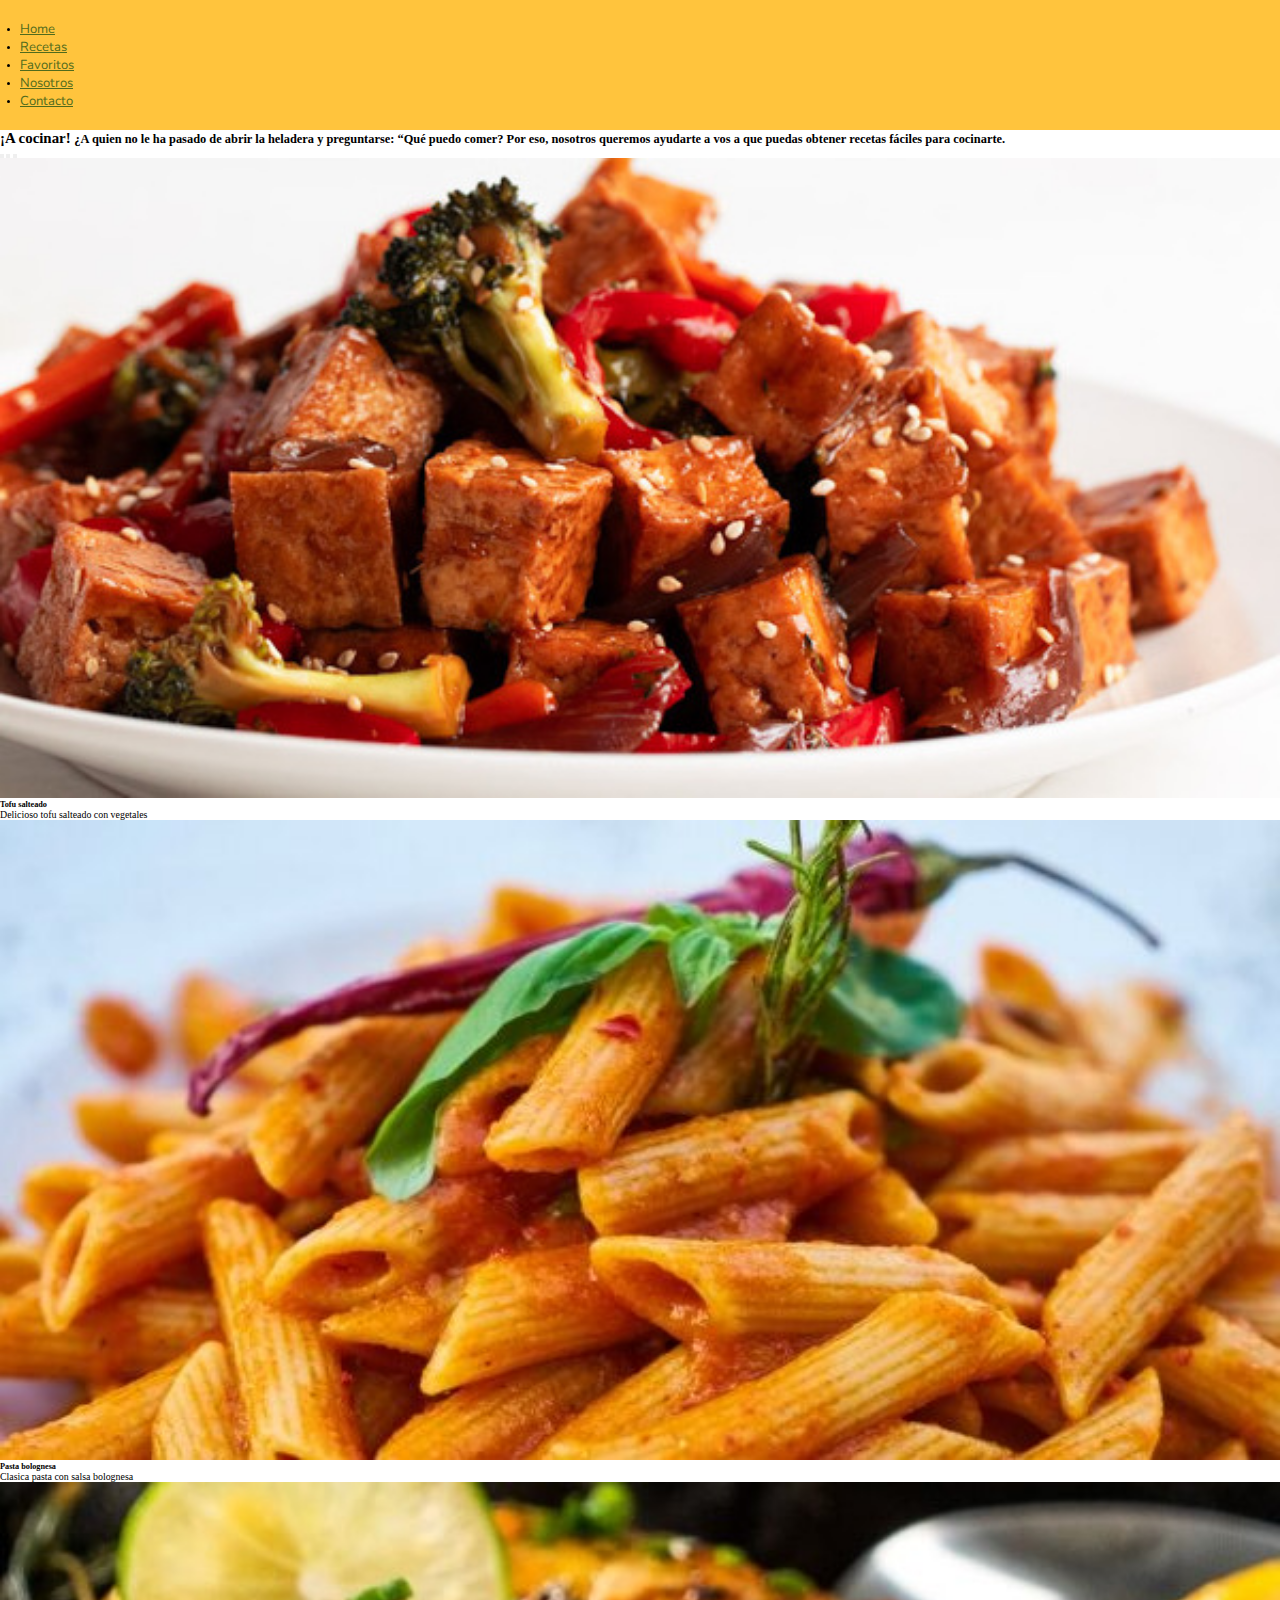
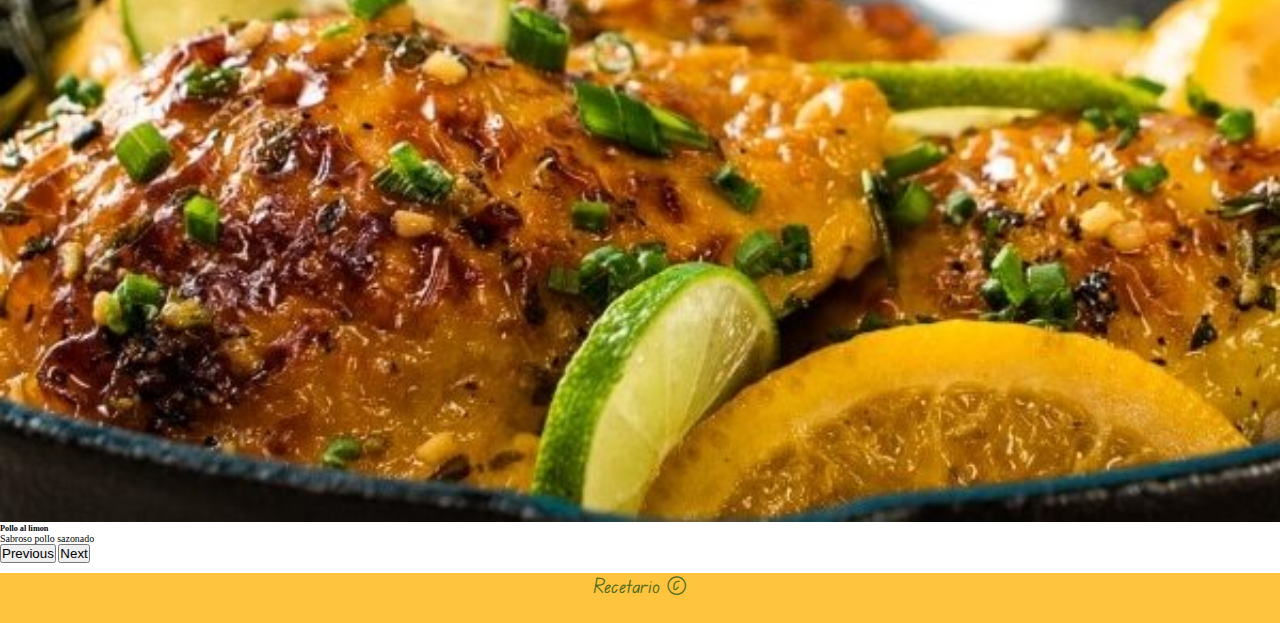
<file: index.html>
<!DOCTYPE html>
<html lang="es">

<head>
    <meta charset="UTF-8">
    <meta http-equiv="X-UA-Compatible" content="IE=edge">
    <meta name="viewport" content="width=device-width, initial-scale=1.0">
    <meta name="description" content="recetas faciles y para todos los gustos">
    <meta name="keywords" content="recetas, comidas, alimentos, carnes, veggies, vegetarian,">
    <link rel="stylesheet" href="./estilos/style.css">
    <link href="https://cdn.jsdelivr.net/npm/bootstrap@5.2.0-beta1/dist/css/bootstrap.min.css" rel="stylesheet"
        integrity="sha384-0evHe/X+R7YkIZDRvuzKMRqM+OrBnVFBL6DOitfPri4tjfHxaWutUpFmBp4vmVor" crossorigin="anonymous">
    <title>Recetario</title>
</head>

<body>
    <header class="container-fluid">
        <nav>
            <ul class="nav justify-content-end">
                <li class="nav-item">
                    <a class="nav-link active" aria-current="page" href="./index.html">Home</a>
                </li>
                <li class="nav-item">
                    <a class="nav-link" href="./secciones/recetas.html">Recetas</a>
                </li>
                <li class="nav-item">
                    <a class="nav-link" href="./secciones/favoritos.html">Favoritos</a>
                </li>
                <li class="nav-item">
                    <a class="nav-link" href="./secciones/nosotros.html">Nosotros</a>
                </li>
                <li class="nav-item">
                    <a class="nav-link" href="./secciones/contacto.html">Contacto</a>
                </li>
            </ul>
        </nav>
    </header>
    <section class="container-fluid">
        <h2 class="tituloHome">
            ¡A cocinar!
         <small class="text-muted">¿A quien no le ha pasado de abrir la heladera y preguntarse: “Qué puedo comer?
          Por eso, nosotros queremos ayudarte a vos a que puedas obtener recetas fáciles para cocinarte.</small>
        </h2>
    </section>
    <main>
        <div class="container-sm mt-2 mb-2">
            <div id="carouselExampleCaptions" class="carousel slide" data-bs-ride="false">
                <div class="carousel-indicators">
                    <button type="button" data-bs-target="#carouselExampleCaptions" data-bs-slide-to="0" class="active"
                        aria-current="true" aria-label="Slide 1"></button>
                    <button type="button" data-bs-target="#carouselExampleCaptions" data-bs-slide-to="1"
                        aria-label="Slide 2"></button>
                    <button type="button" data-bs-target="#carouselExampleCaptions" data-bs-slide-to="2"
                        aria-label="Slide 3"></button>
                </div>
                <div class="carousel-inner">
                    <div class="carousel-item active">
                        <img src="./img/tofu.jpg" class="d-block w-100" alt="...">
                        <div class="carousel-caption d-none d-md-block">
                            <h5>Tofu salteado</h5>
                            <p>Delicioso tofu salteado con vegetales</p>
                        </div>
                    </div>
                    <div class="carousel-item">
                        <img src="./img/pasta.jpeg" class="d-block w-100" alt="...">
                        <div class="carousel-caption d-none d-md-block">
                            <h5>Pasta bolognesa</h5>
                            <p>Clasica pasta con salsa bolognesa</p>
                        </div>
                    </div>
                    <div class="carousel-item">
                        <img src="./img/polloLimon.jpg" class="d-block w-100" alt="...">
                        <div class="carousel-caption d-none d-md-block">
                            <h5>Pollo al limon</h5>
                            <p>Sabroso pollo sazonado</p>
                        </div>
                    </div>
                </div>
                <button class="carousel-control-prev" type="button" data-bs-target="#carouselExampleCaptions"
                    data-bs-slide="prev">
                    <span class="carousel-control-prev-icon" aria-hidden="true"></span>
                    <span class="visually-hidden">Previous</span>
                </button>
                <button class="carousel-control-next" type="button" data-bs-target="#carouselExampleCaptions"
                    data-bs-slide="next">
                    <span class="carousel-control-next-icon" aria-hidden="true"></span>
                    <span class="visually-hidden">Next</span>
                </button>
            </div>
        </div>

    </main>

    <footer>
        <div class="footer">
            <p>Recetario &copy;</p>
        </div>
    </footer>


    <script src="https://cdn.jsdelivr.net/npm/@popperjs/core@2.11.5/dist/umd/popper.min.js"
        integrity="sha384-Xe+8cL9oJa6tN/veChSP7q+mnSPaj5Bcu9mPX5F5xIGE0DVittaqT5lorf0EI7Vk" crossorigin="anonymous">
    </script>
    <script src="https://cdn.jsdelivr.net/npm/bootstrap@5.2.0-beta1/dist/js/bootstrap.min.js"
        integrity="sha384-kjU+l4N0Yf4ZOJErLsIcvOU2qSb74wXpOhqTvwVx3OElZRweTnQ6d31fXEoRD1Jy" crossorigin="anonymous">
    </script>
</body>

</html>
</file>
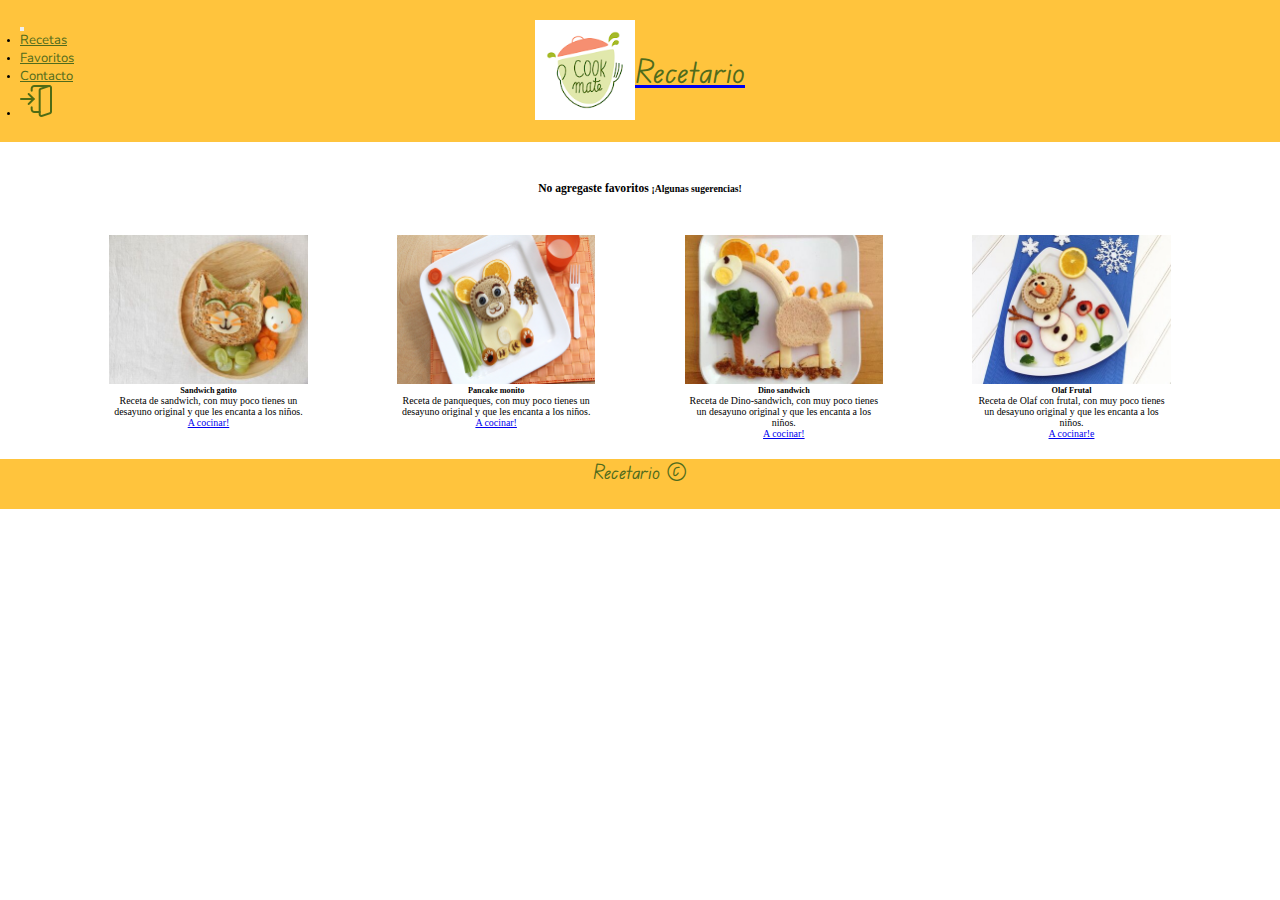
<file: secciones/favoritos.html>
<!DOCTYPE html>
<html lang="es">

<head>
    <meta charset="UTF-8">
    <meta http-equiv="X-UA-Compatible" content="IE=edge">
    <meta name="viewport" content="width=device-width, initial-scale=1.0">
    <meta name="description" content="recetas faciles y para todos los gustos">
    <meta name="keywords" content="recetas, favoritas, mas buscadas, cocina">
    <link rel="stylesheet" href="../estilos/style.css">
    <link href="https://cdn.jsdelivr.net/npm/bootstrap@5.2.0-beta1/dist/css/bootstrap.min.css" rel="stylesheet"
        integrity="sha384-0evHe/X+R7YkIZDRvuzKMRqM+OrBnVFBL6DOitfPri4tjfHxaWutUpFmBp4vmVor" crossorigin="anonymous">
    <title>Favoritos</title>
</head>

<body class="d-flex flex-column min-vh-100">
    <header>
        <nav class="navbar navbar-expand-md ">
            <div class="container-fluid">
                <a class="navbar-brand abs" href="../index.html">
                    <img class="img-logo" src="../img/logo.png" />
                    <p class="navbar-title">Recetario</p>
                </a>
                <button class="navbar-toggler ms-auto" type="button" data-bs-toggle="collapse"
                    data-bs-target="#collapseNavbar">
                    <span class="navbar-toggler-icon"></span>
                </button>
                <div class="navbar-collapse collapse" id="collapseNavbar">
                    <ul class="navbar-nav ms-auto">
                        <li class="nav-item">
                            <a class="nav-link" href="./recetas.html">Recetas</a>
                        </li>
                        <li class="nav-item">
                            <a class="nav-link" href="./favoritos.html">Favoritos</a>
                        </li>
                        <li class="nav-item">
                            <a class="nav-link" href="./contacto.html">Contacto</a>
                        </li>
                        <li class="nav-item">
                            <a class="nav-link" href="./registrate.html">
                                <img class="img-nav-icon" src="../img/login.png" />
                            </a>

                        </li>
                    </ul>
                </div>
            </div>
        </nav>
    </header>
    <main>
        <h3 class="text-favoritos">
            No agregaste favoritos
            <small class="text-muted">¡Algunas sugerencias!</small>
        </h3>
        <div class="container-favoritos">
            <div class="card" style="width: 20rem;">
                <img src="../img/gatito.jpg" class="card-img-top" alt="sandwich gatito">
                <div class="card-body">
                    <h5 class="card-title">Sandwich gatito</h5>
                    <p class="card-text">Receta de sandwich, con muy poco tienes un desayuno original y que les encanta
                        a los niños.</p>
                    <a href="#" class="btn btn-success">A cocinar!</a>
                </div>
            </div>
            <div class="card" style="width: 20rem;">
                <img src="../img/monito.jpg" class="card-img-top" alt="Panqueque monito">
                <div class="card-body">
                    <h5 class="card-title">Pancake monito</h5>
                    <p class="card-text">Receta de panqueques, con muy poco tienes un desayuno original y que les
                        encanta a los niños.</p>
                    <a href="#" class="btn btn-success">A cocinar!</a>
                </div>
            </div>
            <div class="card" style="width: 20rem;">
                <img src="../img/dino.jpg" class="card-img-top" alt="Dino sandwich">
                <div class="card-body">
                    <h5 class="card-title">Dino sandwich</h5>
                    <p class="card-text">Receta de Dino-sandwich, con muy poco tienes un desayuno original y que les
                        encanta a los niños.</p>
                    <a href="#" class="btn btn-success">A cocinar!</a>
                </div>
            </div>
            <div class="card" style="width: 20rem;">
                <img src="../img/olaf.jpg" class="card-img-top" alt="Olaf Frutal">
                <div class="card-body">
                    <h5 class="card-title">Olaf Frutal</h5>
                    <p class="card-text">Receta de Olaf con frutal, con muy poco tienes un desayuno original y que les
                        encanta a los niños.</p>
                    <a href="#" class="btn btn-success">A cocinar!e</a>
                </div>
            </div>
        </div>


    </main>

    <footer class="footer mt-auto">
        <div>
            <p>Recetario &copy;</p>
        </div>
    </footer>

    <script src="https://cdn.jsdelivr.net/npm/@popperjs/core@2.11.5/dist/umd/popper.min.js"
        integrity="sha384-Xe+8cL9oJa6tN/veChSP7q+mnSPaj5Bcu9mPX5F5xIGE0DVittaqT5lorf0EI7Vk" crossorigin="anonymous">
    </script>
    <script src="https://cdn.jsdelivr.net/npm/bootstrap@5.2.0-beta1/dist/js/bootstrap.min.js"
        integrity="sha384-kjU+l4N0Yf4ZOJErLsIcvOU2qSb74wXpOhqTvwVx3OElZRweTnQ6d31fXEoRD1Jy" crossorigin="anonymous">
    </script>
</body>

</html>
</file>
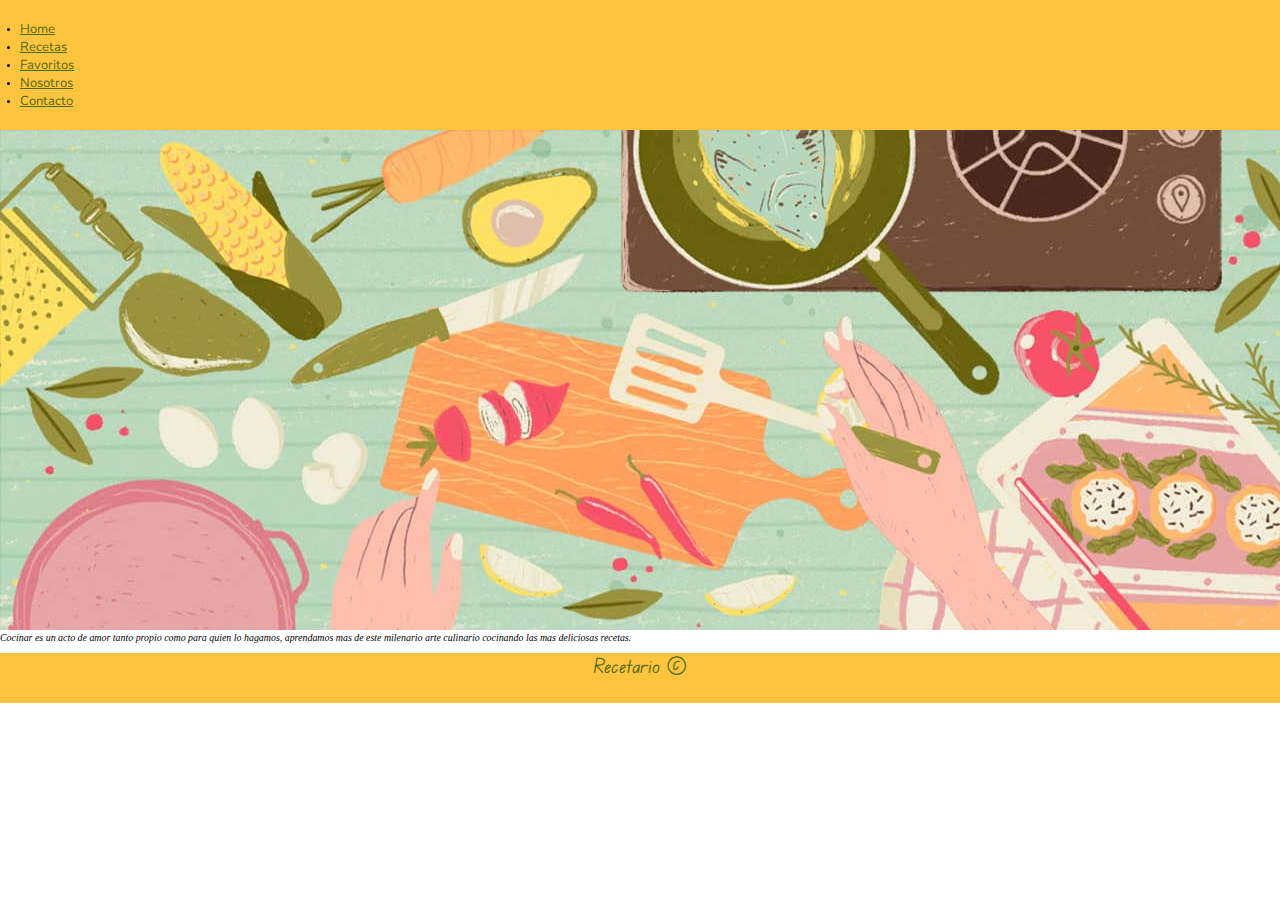
<file: secciones/nosotros.html>
<!DOCTYPE html>
<html lang="es">

<head>
    <meta charset="UTF-8">
    <meta http-equiv="X-UA-Compatible" content="IE=edge">
    <meta name="viewport" content="width=device-width, initial-scale=1.0">
    <meta name="description" content="recetas faciles y para todos los gustos">
    <meta name="keywords" content="recetas, familia, facilidad">
    <link rel="stylesheet" href="../estilos/style.css">
    <link href="https://cdn.jsdelivr.net/npm/bootstrap@5.2.0-beta1/dist/css/bootstrap.min.css" rel="stylesheet"
        integrity="sha384-0evHe/X+R7YkIZDRvuzKMRqM+OrBnVFBL6DOitfPri4tjfHxaWutUpFmBp4vmVor" crossorigin="anonymous">
    <title>Nosotros</title>
</head>

<body>
    <header class="container-fluid">
        <nav>
            <ul class="nav justify-content-end">
                <li class="nav-item">
                    <a class="nav-link active" aria-current="page" href="../index.html">Home</a>
                </li>
                <li class="nav-item">
                    <a class="nav-link" href="recetas.html">Recetas</a>
                </li>
                <li class="nav-item">
                    <a class="nav-link" href="favoritos.html">Favoritos</a>
                </li>
                <li class="nav-item">
                    <a class="nav-link" href="nosotros.html">Nosotros</a>
                </li>
                <li class="nav-item">
                    <a class="nav-link" href="contacto.html">Contacto</a>
                </li>
            </ul>
        </nav>
    </header>
    <main>
        <div class="container-sm nosotros">
            <img src="../img/fondonosotros.jpg" class="img-fluid" alt="fondo cocina">
            <p><em>Cocinar es un acto de amor tanto propio como para quien lo hagamos, aprendamos mas de este milenario arte culinario cocinando las mas deliciosas recetas.</em></p>
        </div>
    </main>
    <footer>
        <div class="footer">
            <p>Recetario &copy;</p>
        </div>
    </footer>
    <script src="https://cdn.jsdelivr.net/npm/@popperjs/core@2.11.5/dist/umd/popper.min.js"
        integrity="sha384-Xe+8cL9oJa6tN/veChSP7q+mnSPaj5Bcu9mPX5F5xIGE0DVittaqT5lorf0EI7Vk" crossorigin="anonymous">
    </script>
    <script src="https://cdn.jsdelivr.net/npm/bootstrap@5.2.0-beta1/dist/js/bootstrap.min.js"
        integrity="sha384-kjU+l4N0Yf4ZOJErLsIcvOU2qSb74wXpOhqTvwVx3OElZRweTnQ6d31fXEoRD1Jy" crossorigin="anonymous">
    </script>
</body>

</html>
</file>
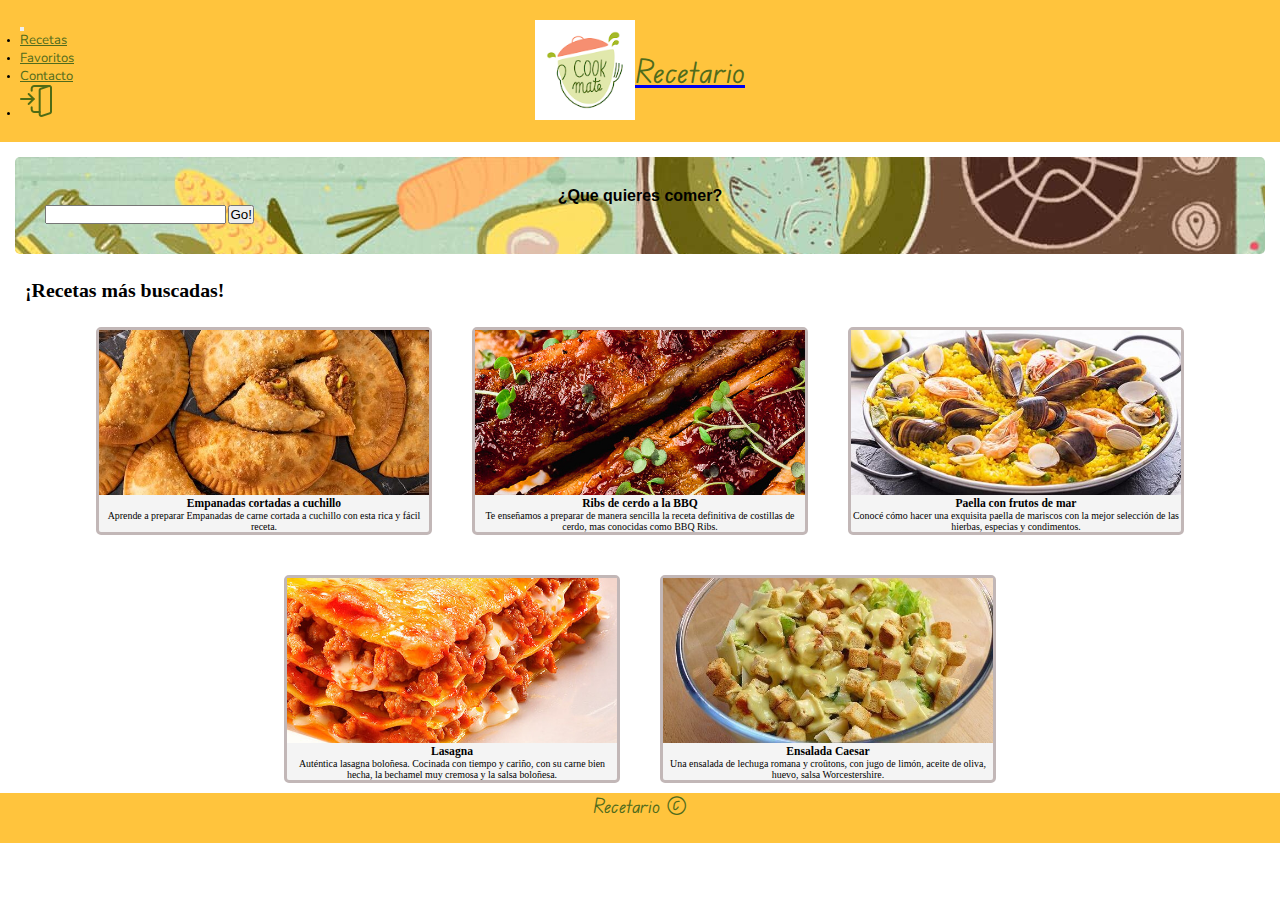
<file: secciones/recetas.html>
<!DOCTYPE html>
<html lang="es">

<head>
    <meta charset="UTF-8">
    <meta http-equiv="X-UA-Compatible" content="IE=edge">
    <meta name="viewport" content="width=device-width, initial-scale=1.0">
    <meta name="description" content="recetas faciles y para todos los gustos">
    <meta name="keywords" content="recetas, comidas, alimentos, carnes, verduras, procedimientos, ingredientes, facil">
    <link rel="stylesheet" href="../estilos/style.css">
    <link href="https://cdn.jsdelivr.net/npm/bootstrap@5.2.0-beta1/dist/css/bootstrap.min.css" rel="stylesheet"
        integrity="sha384-0evHe/X+R7YkIZDRvuzKMRqM+OrBnVFBL6DOitfPri4tjfHxaWutUpFmBp4vmVor" crossorigin="anonymous">
    <title>Recetas</title>
</head>

<body class="d-flex flex-column min-vh-100">
    <header>
        <nav class="navbar navbar-expand-md ">
            <div class="container-fluid">
                <a class="navbar-brand abs" href="../index.html">
                    <img class="img-logo" src="../img/logo.png" />
                    <p class="navbar-title">Recetario</p>
                </a>
                <button class="navbar-toggler ms-auto" type="button" data-bs-toggle="collapse"
                    data-bs-target="#collapseNavbar">
                    <span class="navbar-toggler-icon"></span>
                </button>
                <div class="navbar-collapse collapse" id="collapseNavbar">
                    <ul class="navbar-nav ms-auto">
                        <li class="nav-item">
                            <a class="nav-link" href="./recetas.html">Recetas</a>
                        </li>
                        <li class="nav-item">
                            <a class="nav-link" href="./favoritos.html">Favoritos</a>
                        </li>
                        <li class="nav-item">
                            <a class="nav-link" href="./contacto.html">Contacto</a>
                        </li>
                        <li class="nav-item">
                            <a class="nav-link" href="./registrate.html">
                                <img class="img-nav-icon" src="../img/login.png" />
                            </a>

                        </li>
                    </ul>
                </div>
            </div>
        </nav>
    </header>
    <main>
        <div class="container-sm buscador-recetas">
            <form class="d-flex">
                <h2>¿Que quieres comer?</h2>
                <input class="form-control me" type="search" placeholder="Buscador recetas" aria-label="Search">
                <button class="btn btn-dark" type="submit">Go!</button>
            </form>
        </div>
        <section class="container-fluid">
            <h3 class="intro-recetas">¡Recetas más buscadas!</h3>
            <div class="cards">
                <div class="card">
                    <figure class="cardImg">
                        <img class="img" src="../img/empanadas.jpg" alt="empanadas">
                    </figure>
                    <div>
                        <h3>Empanadas cortadas a cuchillo</h3>
                        <p>Aprende a preparar Empanadas de carne cortada a cuchillo con esta rica y fácil receta.</p>
                    </div>
                </div>

                <div class="card">
                    <figure class="cardImg">
                        <img class="img" src="../img/ribs.jpg" alt="Ribs a la bbq">
                    </figure>
                    <div>
                        <h3>Ribs de cerdo a la BBQ</h3>
                        <p> Te enseñamos a preparar de manera sencilla la receta definitiva de costillas de cerdo, mas
                            conocidas como BBQ Ribs.</p>
                    </div>
                </div>

                <div class="card">
                    <figure class="cardImg">
                        <img class="img" src="../img/paella.jpg" alt="Paella">
                    </figure>
                    <div>
                        <h3>Paella con frutos de mar</h3>
                        <p>Conocé cómo hacer una exquisita paella de mariscos con la mejor selección de las hierbas,
                            especias y condimentos.</p>
                    </div>
                </div>

                <div class="card">
                    <figure class="cardImg">
                        <img class="img" src="../img/lasaña.jpg" alt="Lasagna">
                    </figure>
                    <div>
                        <h3>Lasagna</h3>
                        <p>Auténtica lasagna boloñesa. Cocinada con tiempo y cariño, con su carne bien hecha, la
                            bechamel muy cremosa y la salsa boloñesa.</p>
                    </div>
                </div>

                <div class="card">
                    <figure class="cardImg">
                        <img class="img" src="../img/Ensalada-cesar.jpg" alt="Paella">
                    </figure>
                    <div>
                        <h3>Ensalada Caesar</h3>
                        <p>Una ensalada de lechuga romana y croûtons, con jugo de limón, aceite de oliva, huevo, salsa
                            Worcestershire.</p>
                    </div>

                </div>
            </div>
        </section>

    </main>
    <footer class="footer mt-auto">
        <div>
            <p>Recetario &copy;</p>
        </div>
    </footer>

    <script src="https://cdn.jsdelivr.net/npm/@popperjs/core@2.11.5/dist/umd/popper.min.js"
        integrity="sha384-Xe+8cL9oJa6tN/veChSP7q+mnSPaj5Bcu9mPX5F5xIGE0DVittaqT5lorf0EI7Vk" crossorigin="anonymous">
    </script>
    <script src="https://cdn.jsdelivr.net/npm/bootstrap@5.2.0-beta1/dist/js/bootstrap.min.js"
        integrity="sha384-kjU+l4N0Yf4ZOJErLsIcvOU2qSb74wXpOhqTvwVx3OElZRweTnQ6d31fXEoRD1Jy" crossorigin="anonymous">
    </script>
</body>

</html>
</file>
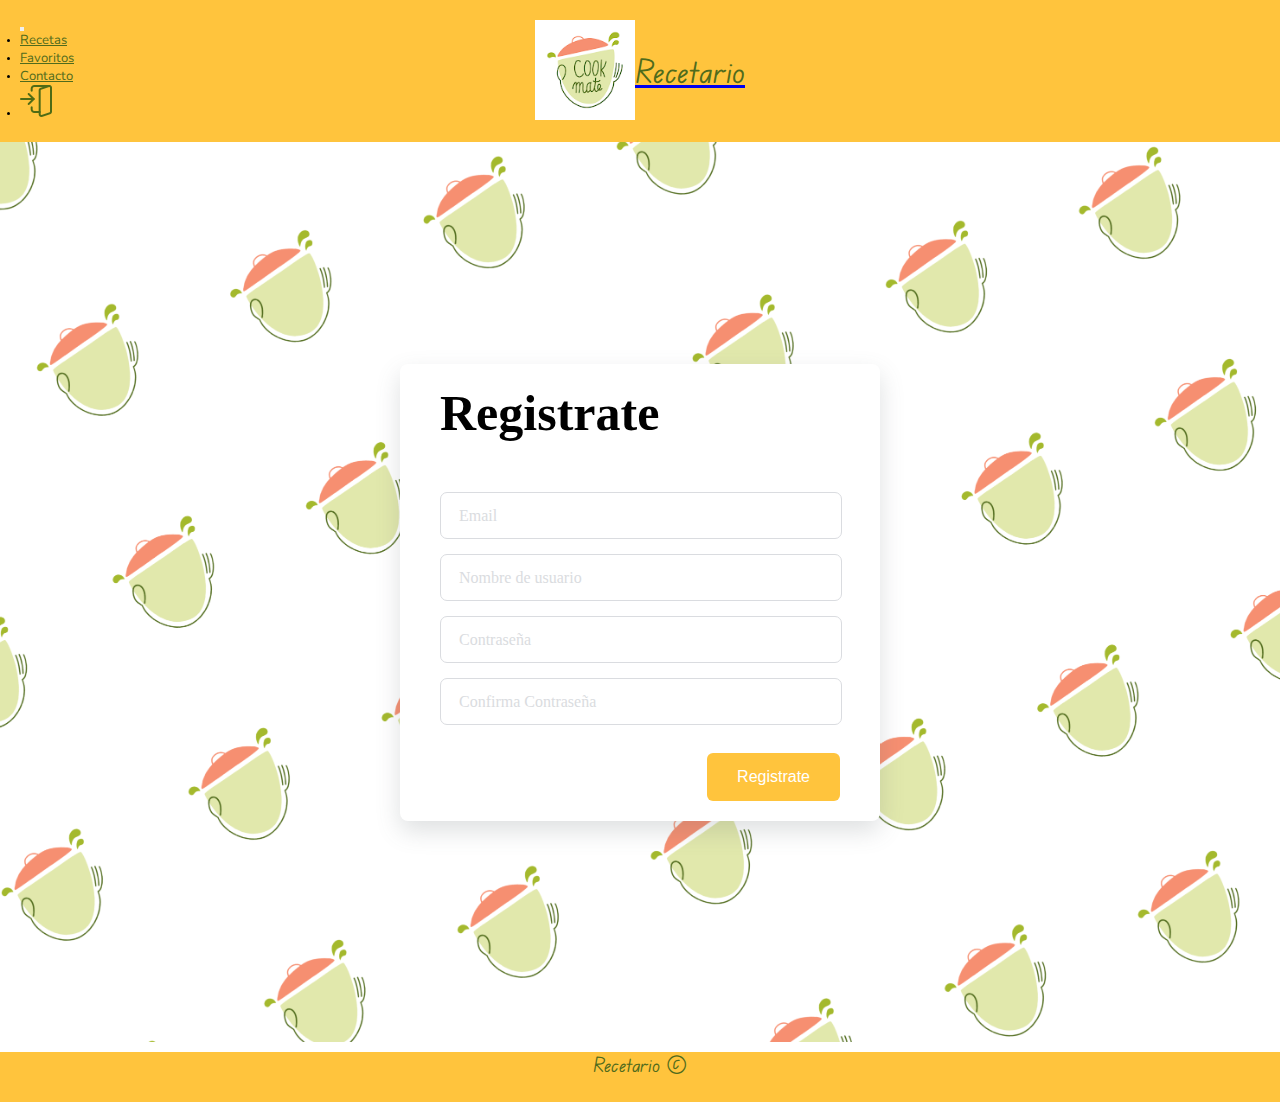
<file: secciones/registrate.html>
<!DOCTYPE html>
<html lang="es">

<head>
    <meta charset="UTF-8">
    <meta http-equiv="X-UA-Compatible" content="IE=edge">
    <meta name="viewport" content="width=device-width, initial-scale=1.0">
    <meta name="description" content="recetas faciles y para todos los gustos">
    <meta name="keywords" content="recetas, familia, facilidad">
    <link rel="stylesheet" href="../estilos/style.css">
    <link href="https://cdn.jsdelivr.net/npm/bootstrap@5.2.0-beta1/dist/css/bootstrap.min.css" rel="stylesheet"
        integrity="sha384-0evHe/X+R7YkIZDRvuzKMRqM+OrBnVFBL6DOitfPri4tjfHxaWutUpFmBp4vmVor" crossorigin="anonymous">
    <title>Registrate</title>
</head>

<body class="d-flex flex-column min-vh-100">
    <header>
        <nav class="navbar navbar-expand-md ">
            <div class="container-fluid">
                <a class="navbar-brand abs" href="../index.html">
                    <img class="img-logo" src="../img/logo.png" />
                    <p class="navbar-title">Recetario</p>
                </a>
                <button class="navbar-toggler ms-auto" type="button" data-bs-toggle="collapse"
                    data-bs-target="#collapseNavbar">
                    <span class="navbar-toggler-icon"></span>
                </button>
                <div class="navbar-collapse collapse" id="collapseNavbar">
                    <ul class="navbar-nav ms-auto">
                        <li class="nav-item">
                            <a class="nav-link" href="./recetas.html">Recetas</a>
                        </li>
                        <li class="nav-item">
                            <a class="nav-link" href="./favoritos.html">Favoritos</a>
                        </li>
                        <li class="nav-item">
                            <a class="nav-link" href="./contacto.html">Contacto</a>
                        </li>
                        <li class="nav-item">
                            <a class="nav-link" href="./registrate.html">
                                <img class="img-nav-icon" src="../img/login.png" />
                            </a>

                        </li>
                    </ul>
                </div>
            </div>
        </nav>
    </header>
    <main class="bg-imagen">
        <div class="signupFrm">
            <form action="" class="form">
                <h1 class="title">Registrate</h1>

                <div class="inputContainer">
                    <input type="text" class="input" placeholder="a">
                    <label for="" class="label">Email</label>
                </div>

                <div class="inputContainer">
                    <input type="text" class="input" placeholder="a">
                    <label for="" class="label">Nombre de usuario</label>
                </div>

                <div class="inputContainer">
                    <input type="text" class="input" placeholder="a">
                    <label for="" class="label">Contraseña</label>
                </div>

                <div class="inputContainer">
                    <input type="text" class="input" placeholder="a">
                    <label for="" class="label">Confirma Contraseña</label>
                </div>

                <input type="submit" class="submitBtn" value="Registrate">
            </form>
        </div>
    </main>
    <footer class="footer mt-auto">
        <div>
            <p>Recetario &copy;</p>
        </div>
    </footer>
    <script src="https://cdn.jsdelivr.net/npm/@popperjs/core@2.11.5/dist/umd/popper.min.js"
        integrity="sha384-Xe+8cL9oJa6tN/veChSP7q+mnSPaj5Bcu9mPX5F5xIGE0DVittaqT5lorf0EI7Vk" crossorigin="anonymous">
    </script>
    <script src="https://cdn.jsdelivr.net/npm/bootstrap@5.2.0-beta1/dist/js/bootstrap.min.js"
        integrity="sha384-kjU+l4N0Yf4ZOJErLsIcvOU2qSb74wXpOhqTvwVx3OElZRweTnQ6d31fXEoRD1Jy" crossorigin="anonymous">
    </script>
</body>
</html>
</file>
<file: estilos/style.css>
@import url("https://fonts.googleapis.com/css2?family=Nunito:wght@200;300;400&display=swap");
@import url("https://fonts.googleapis.com/css2?family=Edu+VIC+WA+NT+Beginner:wght@500&display=swap");
* {
  margin: 0;
  padding: 0;
}

html {
  font-size: 62%;
}

header {
  background-color: #FFC43D;
  margin: 0px;
  padding: 20px;
}
header .nav-link {
  font-family: "Nunito";
  color: #506B1C;
  font-size: small;
  font-weight: 400;
}

.navbar-brand.abs {
  display: flex;
  position: absolute;
  width: auto;
  left: 50%;
  transform: translateX(-50%);
  text-align: center;
  align-items: center;
}

.navbar-title {
  font-family: "Edu VIC WA NT Beginner";
  font-size: 32px;
  color: #506B1C;
}

.img-nav-icon {
  width: 32px;
}

.img-logo {
  width: 100px;
  height: auto;
}

.container-fondoimg {
  display: flex;
  flex-direction: column;
  flex-wrap: wrap;
  align-content: center;
  justify-content: center;
  align-items: center;
  background-image: url(../img/fondonosotros.jpg);
  background-repeat: no-repeat;
  background-size: cover;
  height: 50vh;
}

.titulo-home {
  font-size: 5rem;
  font-weight: bolder;
  text-align: center;
  line-height: 100px;
}

.texto-home {
  font-size: 3rem;
  font-weight: lighter;
  text-align: center;
  line-height: 30px;
}

.intro-home {
  font-size: 2rem;
  font-weight: bold;
  margin: 10px;
  padding: 10px;
}

img {
  width: 100%;
}

.container-img {
  display: flex;
  justify-content: space-evenly;
}

footer {
  background-color: #FFC43D;
  height: 50px;
}
footer p {
  font-family: "Edu VIC WA NT Beginner";
  color: #506B1C;
  font-size: 20px;
  margin-top: 10px;
  text-align: center;
}

.buscador-recetas {
  background-image: url(../img/fondonosotros.jpg);
  margin: 15px;
  padding: 30px;
  border-radius: 5px;
}
.buscador-recetas h2 {
  font-family: "Franklin Gothic Medium", "Arial Narrow", Arial, sans-serif;
  text-align: center;
  font-size: medium;
}

.intro-recetas {
  font-size: 2rem;
  font-weight: bold;
  margin: 25px;
}

.cards {
  width: 100%;
  height: auto;
  display: flex;
  justify-content: center;
  gap: 40px;
  flex-wrap: wrap;
  margin: 10px auto;
}
.cards .card {
  border: 3px solid rgb(194, 183, 183);
  background-color: #f4f4f4;
  text-align: center;
  width: 330px;
  border-radius: 5px;
}

.text-contacto {
  text-align: center;
  margin: 10px;
  padding: 10px;
}

.container-contacto {
  background-image: url(../img/bg.png);
  background-size: cover;
  margin: 20px;
  padding: 40px;
  border-radius: 30px;
}

.redes {
  padding: 5px;
  width: 80px;
  height: 80px;
}

.signupFrm {
  display: flex;
  justify-content: center;
  align-items: center;
  height: 100vh;
}

.form {
  background-color: white;
  width: 400px;
  border-radius: 8px;
  padding: 20px 40px;
  box-shadow: 0 10px 25px rgba(92, 99, 105, 0.2);
}

.title {
  font-size: 50px;
  margin-bottom: 50px;
}

.inputContainer {
  position: relative;
  height: 45px;
  width: 90%;
  margin-bottom: 17px;
}

.input {
  position: absolute;
  top: 0px;
  left: 0px;
  height: 100%;
  width: 100%;
  border: 1px solid #DADCE0;
  border-radius: 7px;
  font-size: 16px;
  padding: 0 20px;
  outline: none;
  background: none;
  z-index: 1;
}

::-moz-placeholder {
  color: transparent;
}

:-ms-input-placeholder {
  color: transparent;
}

::placeholder {
  color: transparent;
}

.label {
  position: absolute;
  top: 15px;
  left: 15px;
  padding: 0 4px;
  background-color: white;
  color: #DADCE0;
  font-size: 16px;
  transition: 0.5s;
  z-index: 0;
}

.submitBtn {
  display: block;
  margin-left: auto;
  padding: 15px 30px;
  border: none;
  background-color: #FFC43D;
  color: white;
  border-radius: 6px;
  cursor: pointer;
  font-size: 16px;
  margin-top: 30px;
}

.submitBtn:hover {
  background-color: #FFC43D;
  transform: translateY(-2px);
}

.input:focus + .label {
  top: -7px;
  left: 3px;
  z-index: 10;
  font-size: 14px;
  font-weight: 600;
  color: #FFC43D;
}

.input:focus {
  border: 2px solid #FFC43D;
}

.input:not(:-moz-placeholder-shown) + .label {
  top: -7px;
  left: 3px;
  z-index: 10;
  font-size: 14px;
  font-weight: 600;
}

.input:not(:-ms-input-placeholder) + .label {
  top: -7px;
  left: 3px;
  z-index: 10;
  font-size: 14px;
  font-weight: 600;
}

.input:not(:placeholder-shown) + .label {
  top: -7px;
  left: 3px;
  z-index: 10;
  font-size: 14px;
  font-weight: 600;
}

.bg-imagen {
  background-image: url(../img/bg.png);
  background-size: cover;
}

.container-favoritos {
  display: flex;
  justify-content: space-evenly;
  text-align: center;
  margin: 20px;
}

.text-favoritos {
  text-align: center;
  margin: 20px;
  padding: 20px;
}/*# sourceMappingURL=style.css.map */
</file>
